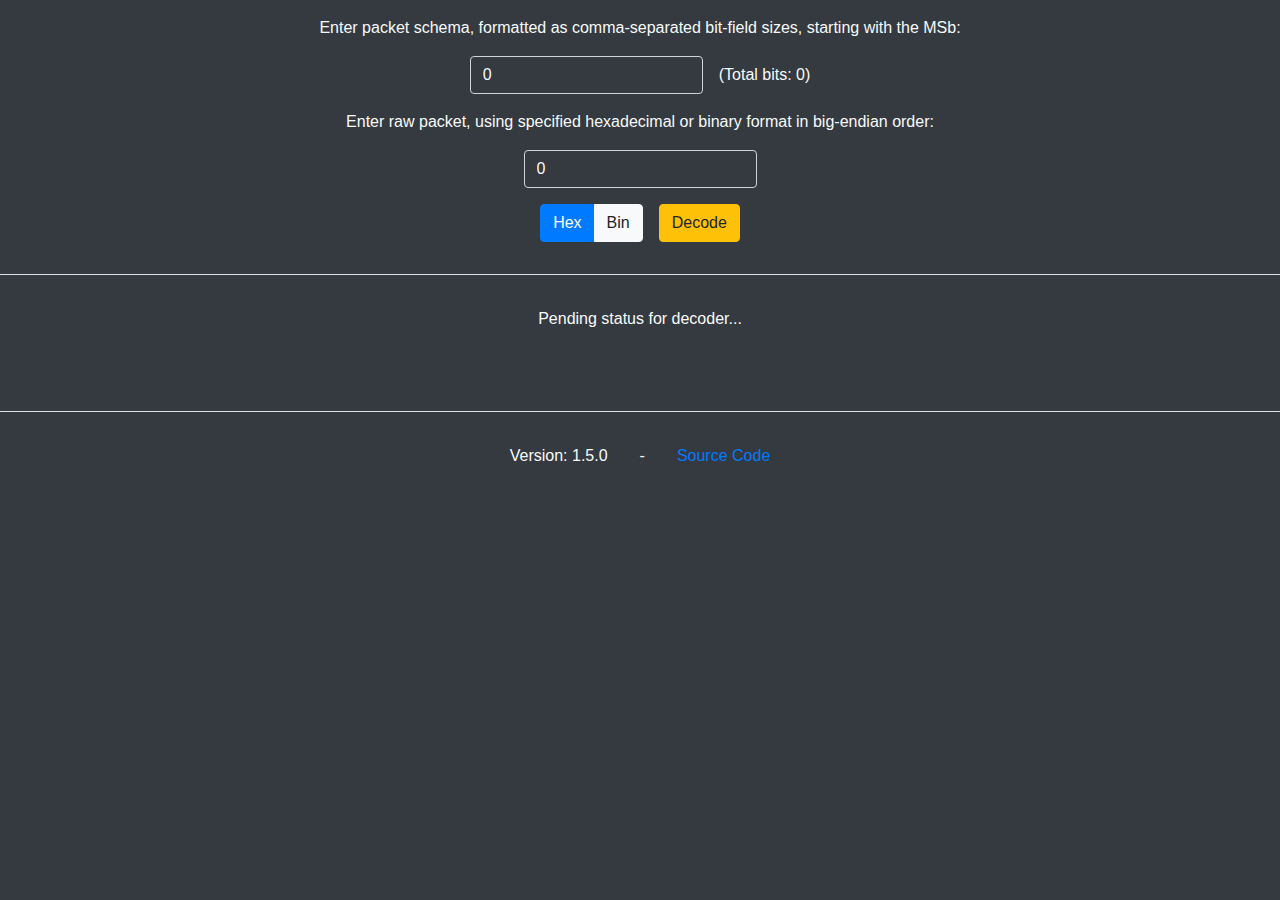
<file: packet-decoder.html>
<!DOCTYPE html>
<html>
    <head>
        <!-- meta tags for mobile support -->
        <meta charset="utf-8">
        <meta name="viewport" content="width=device-width, initial-scale=1, shrink-to-fit=no">

        <!-- CSS for Bootstrap library -->
        <link rel="stylesheet" href="https://stackpath.bootstrapcdn.com/bootstrap/4.4.1/css/bootstrap.min.css">

        <!-- JavaScript for Bootstrap libraries -->
        <script src="https://code.jquery.com/jquery-3.4.1.slim.min.js"></script>
        <script src="https://cdn.jsdelivr.net/npm/popper.js@1.16.0/dist/umd/popper.min.js"></script>
        <script src="https://stackpath.bootstrapcdn.com/bootstrap/4.4.1/js/bootstrap.min.js"></script>

        <title>Packet Decoder</title>
        <base href="packet-decoder/index.html">
        <link rel="shortcut icon" href="../TacoOper.png">

        <!-- CSS project files -->
        <link rel="stylesheet" href="css/main.css">

        <!-- JavaScript project files -->
        <script src="js/main.js"></script>
        <script src="js/constants.js"></script>
        <script src="../common/buttons.js"></script>
    </head>
    <body class="bg-dark">
        <div class="container">
            <!-- controls for specifying packet schema -->
            <div class="d-flex flex-wrap justify-content-center p-3">
                <span class="text-light">
                    Enter packet schema, formatted as comma-separated bit-field sizes, starting with the MSb:
                </span>
            </div>
            <div class="d-flex flex-wrap justify-content-center">
                <!-- wrap in extra div to limit width of input -->
                <div>
                    <input type="text" class="form-control bg-dark text-light" id="packet-schema-input">
                </div>
                <div class="pl-3 my-auto">
                    <span class="text-light" id="packet-schema-total-span"></span>
                </div>
            </div>

            <!-- controls for specifying raw packet -->
            <div class="d-flex flex-wrap justify-content-center p-3">
                <span class="text-light">
                    Enter raw packet, using specified hexadecimal or binary format in big-endian order:
                </span>
            </div>
            <div class="d-flex flex-wrap justify-content-center">
                <!-- wrap in extra div to limit width of input -->
                <div>
                    <input type="text" class="form-control bg-dark text-light" id="raw-packet-input">
                </div>
            </div>

            <!-- controls for selecting format and decoding raw packet -->
            <div class="d-flex flex-wrap justify-content-center">
                <div class="p-3 btn-group">
                    <button type="button" class="btn btn-primary" id="hex-format-button">Hex</button>
                    <button type="button" class="btn btn-light" id="bin-format-button">Bin</button>
                </div>
                <div class="pt-3 pr-3">
                    <button type="button" class="btn btn-warning" id="decode-button">Decode</button>
                </div>
            </div>
        </div>
        <hr class="bg-light">
        <div class="container">
            <!-- message for operational status -->
            <div class="d-flex flex-wrap justify-content-center p-3">
                <span class="text-light" id="status-message-span">Pending status for decoder...</span>
            </div>
            <!-- content for decoded packet in multiple formats -->
            <div class="d-flex flex-wrap justify-content-center p-1">
                <span class="text-light display-result" id="decoded-packet-bin-span"></span>
            </div>
            <div class="d-flex flex-wrap justify-content-center p-1">
                <span class="text-light display-result" id="decoded-packet-hex-span"></span>
            </div>
            <!-- generated URL link with params -->
            <div class="d-flex flex-wrap justify-content-center p-3">
                <span class="text-light" id="generated-url-span"></span>
            </div>
        </div>
    </body>
    <footer>
        <hr class="bg-light">
        <div class="d-flex flex-wrap justify-content-center">
            <div class="p-3">
                <span class="text-light" id="version-span">
            </div>
            <div class="p-3">
                <span class="text-light">-</span>
            </div>
            <div class="p-3">
                <a href="https://github.com/tacooper/tacooper.github.io">Source Code</a>
            </div>
        </div>
    </footer>
</html>
</file>
